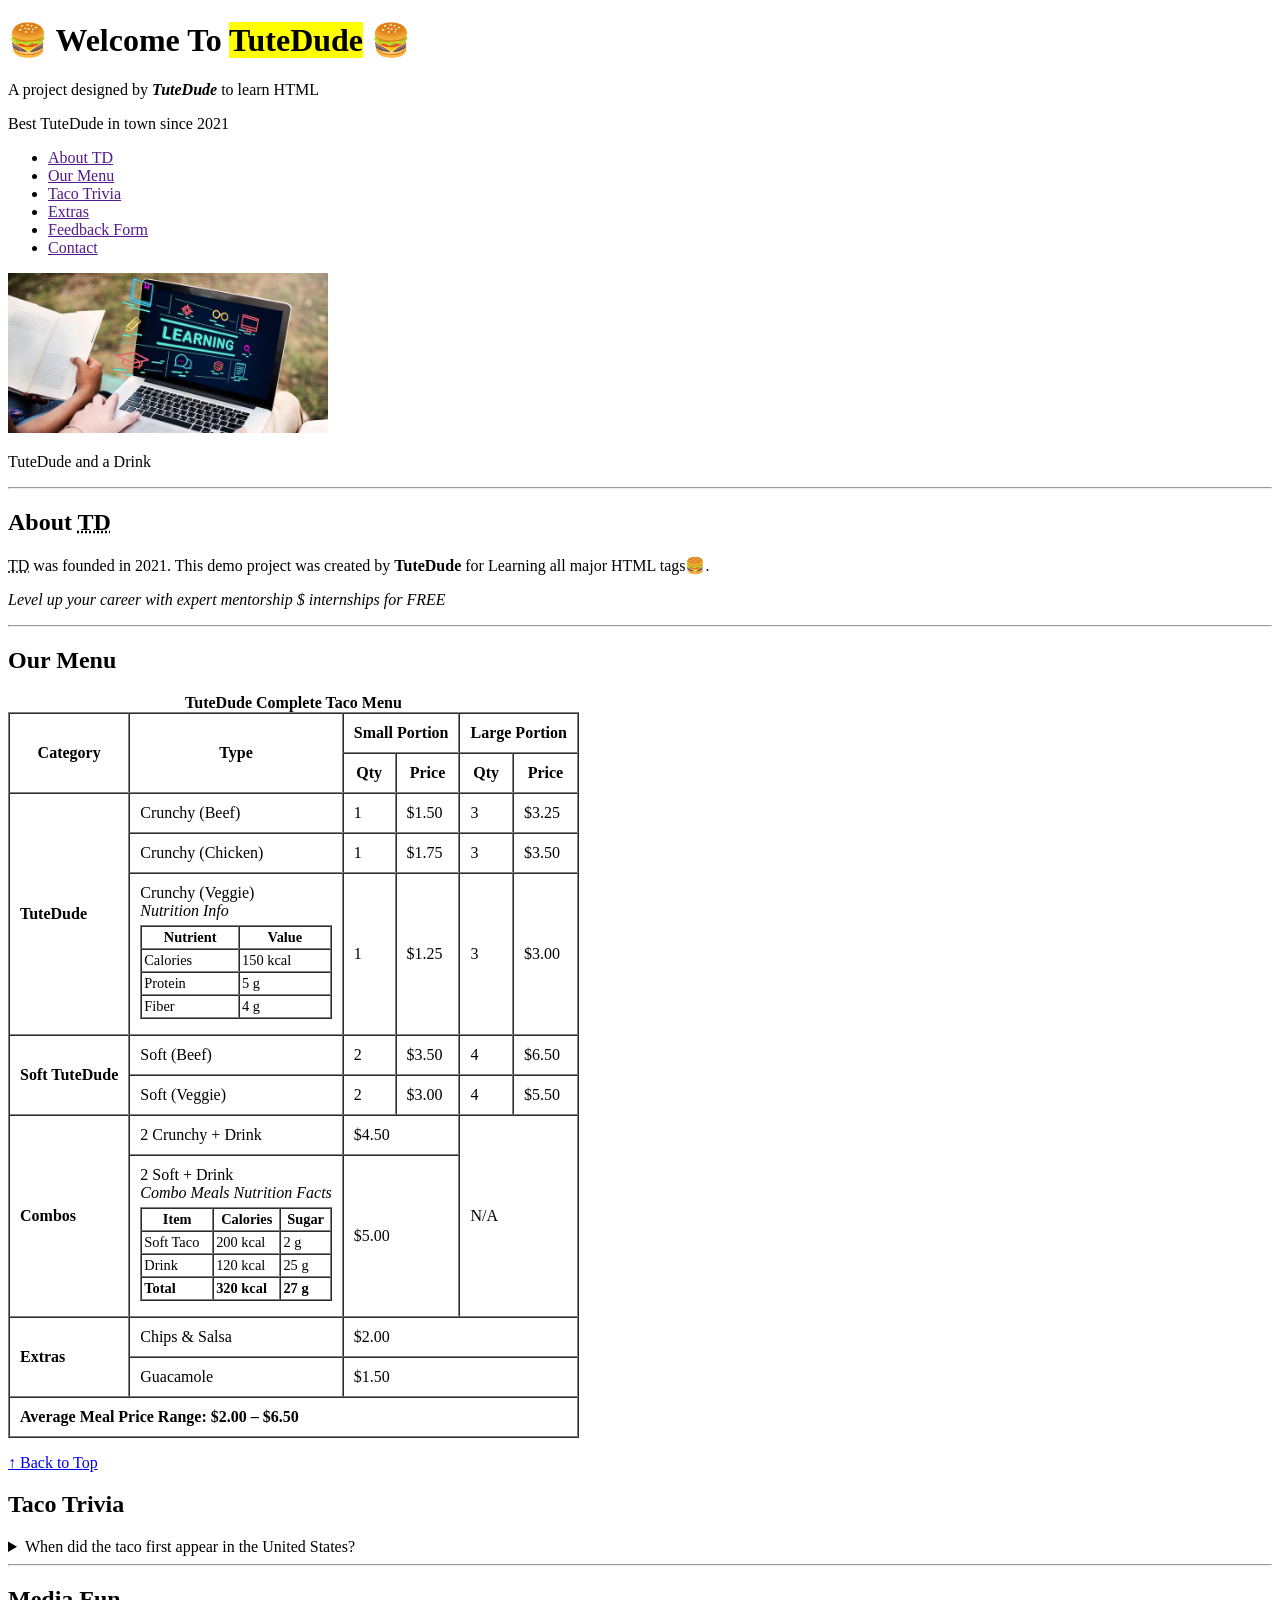
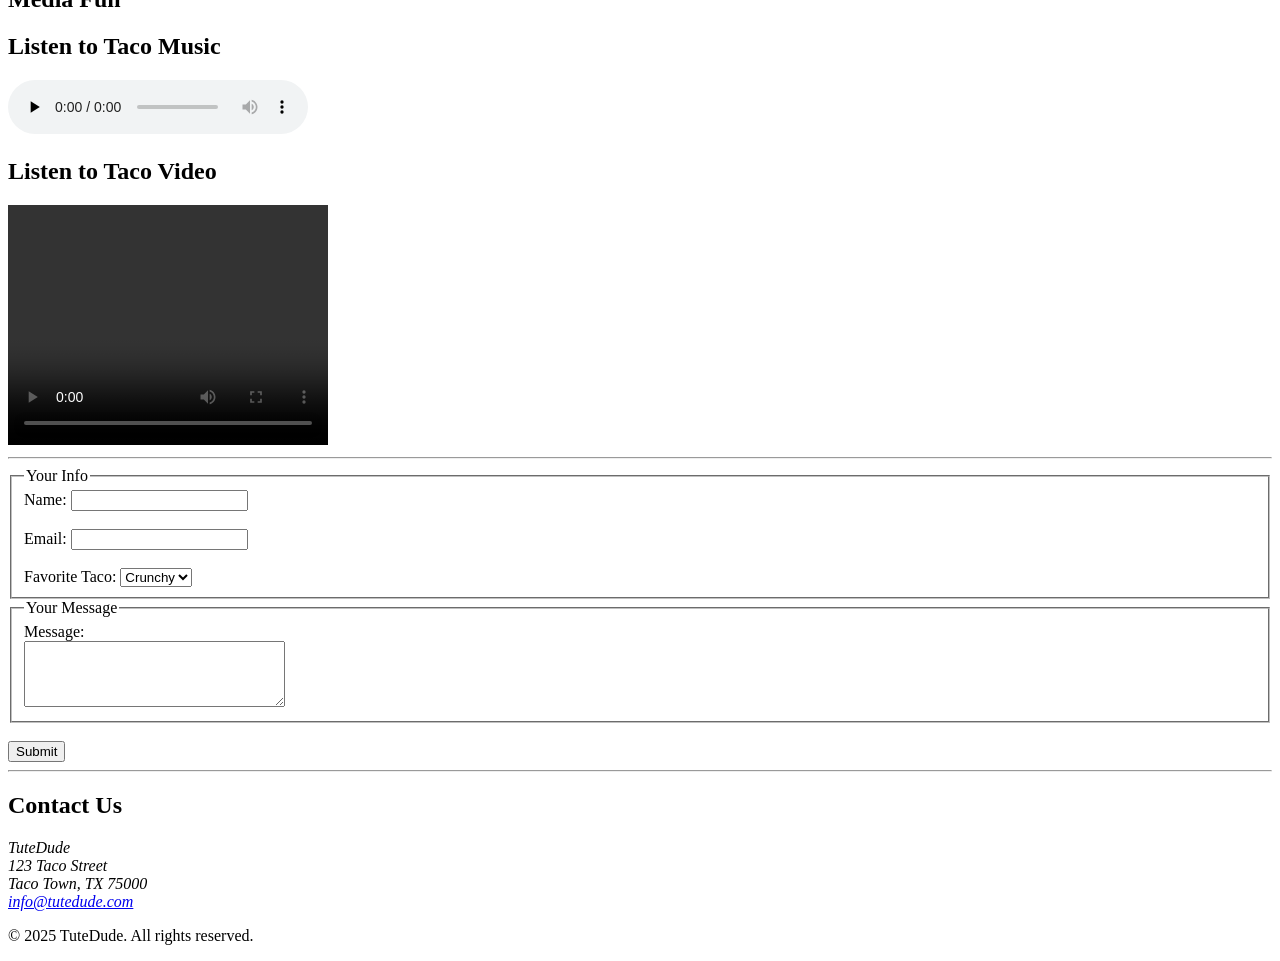
<file: as1/index.html>
<!DOCTYPE html>
<html lang="en">

<head>
    <meta charset="UTF-8">
    <meta name="viewport" content="width=device-width, initial-scale=1.0">
    <title>Tute|Dude </title>
</head>

<body>
    <header>
        <h1>🍔 Welcome To <mark>TuteDude</mark> 🍔
        </h1>
        <p>A project designed by <em><strong>TuteDude </strong></em>to learn HTML</p>
        <p>Best TuteDude in town since 2021</p>
        <ul>
            <li><a href="">About TD</a></li>
            <li><a href="">Our Menu</a></li>
            <li><a href="">Taco Trivia</a></li>
            <li><a href="">Extras</a></li>
            <li><a href="">Feedback Form</a></li>
            <li><a href="">Contact</a></li>
        </ul>
        <img src="crs.avif" alt="" srcset="" width="320px">
        <p>TuteDude and a Drink</p>
    </header>
    <hr>
    <main>
        <section id="about">
            <h1>
                About <abbr title="HyperText Markup Language">TD</abbr>
            </h1>
            <p><abbr title="TuteDude">TD</abbr> was founded in <time datetime="2021">2021</time>. This demo project was
                created by
                <strong>TuteDude</strong> for Learning all major HTML tags🍔.
            </p>
            <p><cite>Level up your career with expert mentorship $ internships for FREE </cite></p>
        </section>
        <hr>
        <section id="Menu">
            <h1>Our Menu</h1>

            <!DOCTYPE html>
            <html>

            <head>
                <title>Complete Menu Table</title>
            </head>

            <body>


                <table border="1" cellpadding="10" cellspacing="0">
                    <caption><strong>TuteDude Complete Taco Menu</strong></caption>

                    <thead>
                        <tr>
                            <th rowspan="2">Category</th>
                            <th rowspan="2">Type</th>
                            <th colspan="2">Small Portion</th>
                            <th colspan="2">Large Portion</th>
                        </tr>
                        <tr>
                            <th>Qty</th>
                            <th>Price</th>
                            <th>Qty</th>
                            <th>Price</th>
                        </tr>
                    </thead>

                    <tbody>
                        <tr>
                            <td rowspan="3"><strong>TuteDude</strong></td>
                            <td>Crunchy (Beef)</td>
                            <td>1</td>
                            <td>$1.50</td>
                            <td>3</td>
                            <td>$3.25</td>
                        </tr>
                        <tr>
                            <td>Crunchy (Chicken)</td>
                            <td>1</td>
                            <td>$1.75</td>
                            <td>3</td>
                            <td>$3.50</td>
                        </tr>
                        <tr>
                            <td>
                                Crunchy (Veggie)<br>
                                <em>Nutrition Info</em>
                                <table border="1" cellspacing="0" cellpadding="2"
                                    style="margin: 5px auto; width: 100%; font-size: 0.9em;">
                                    <tr>
                                        <th>Nutrient</th>
                                        <th>Value</th>
                                    </tr>
                                    <tr>
                                        <td>Calories</td>
                                        <td>150 kcal</td>
                                    </tr>
                                    <tr>
                                        <td>Protein</td>
                                        <td>5 g</td>
                                    </tr>
                                    <tr>
                                        <td>Fiber</td>
                                        <td>4 g</td>
                                    </tr>
                                </table>
                            </td>
                            <td>1</td>
                            <td>$1.25</td>
                            <td>3</td>
                            <td>$3.00</td>
                        </tr>

                        <tr>
                            <td rowspan="2"><strong>Soft TuteDude</strong></td>
                            <td>Soft (Beef)</td>
                            <td>2</td>
                            <td>$3.50</td>
                            <td>4</td>
                            <td>$6.50</td>
                        </tr>
                        <tr>
                            <td>Soft (Veggie)</td>
                            <td>2</td>
                            <td>$3.00</td>
                            <td>4</td>
                            <td>$5.50</td>
                        </tr>

                        <tr>
                            <td rowspan="2"><strong>Combos</strong></td>
                            <td>2 Crunchy + Drink</td>
                            <td colspan="2">$4.50</td>
                            <td rowspan="2" colspan="2">N/A</td>
                        </tr>
                        <tr>
                            <td>
                                2 Soft + Drink<br>
                                <em>Combo Meals Nutrition Facts</em>
                                <table border="1" cellspacing="0" cellpadding="2"
                                    style="margin: 5px auto; width: 100%; font-size: 0.9em;">
                                    <tr>
                                        <th>Item</th>
                                        <th>Calories</th>
                                        <th>Sugar</th>
                                    </tr>
                                    <tr>
                                        <td>Soft Taco</td>
                                        <td>200 kcal</td>
                                        <td>2 g</td>
                                    </tr>
                                    <tr>
                                        <td>Drink</td>
                                        <td>120 kcal</td>
                                        <td>25 g</td>
                                    </tr>
                                    <tr>
                                        <td><strong>Total</strong></td>
                                        <td><strong>320 kcal</strong></td>
                                        <td><strong>27 g</strong></td>
                                    </tr>
                                </table>
                            </td>
                            <td colspan="2">$5.00</td>
                        </tr>

                        <tr>
                            <td rowspan="2"><strong>Extras</strong></td>
                            <td>Chips & Salsa</td>
                            <td colspan="4">$2.00</td>
                        </tr>
                        <tr>
                            <td>Guacamole</td>
                            <td colspan="4">$1.50</td>
                        </tr>
                    </tbody>

                    <tfoot>
                        <tr>
                            <td colspan="6" style="text-align: left; padding-left: 10px;">
                                <strong>Average Meal Price Range: $2.00 – $6.50</strong>
                            </td>
                        </tr>
                    </tfoot>
                </table>

                <p><a href="#top">↑ Back to Top</a></p>

            </body>

            </html>
        </section>
        <section id="Trivia">
            <h2>Taco Trivia</h2>
            <details>
                <summary>When did the taco first appear in the United States?</summary>
                <p>The taco is widely considered to have first appeared in the United States around
                    <strong>1905</strong>.
                </p>
                <ul>
                    <li><strong>Context:</strong> Mexican migrants brought their traditional food culture to the U.S. in
                        the early 20th century while working on railroads and in mines.</li>
                    <li><strong>Early Popularity:</strong> Initially sold by street vendors in cities like Los Angeles,
                        they were an affordable, portable meal for the working class.</li>
                </ul>
            </details>
        </section>
        <hr>
        <section id="Extras">
            <h1>Media Fun</h1>
            <h2>Listen to Taco Music</h2>
            <audio src="https://pagalnew.com/128-downloads/43125" preload="none" controls=""></audio>
            <h2>Listen to Taco Video</h2>
            <video width="320" height="240" controls="autoplay">
                <source src="https://www.w3schools.com/tags/movie.mp4" type="video/mp4">
                <source src="https://www.w3schools.com/tags/movie.ogg" type="video/ogg">
                Your browser does not support the video tag.
            </video>
        </section>
    </main>
    <hr>
    <section id="feedback">
        <form action="/submit-feedback" method="POST">
            <fieldset>
                <legend>Your Info</legend>

                <label for="name">Name:</label>
                <input type="text" id="name" name="name"><br><br>

                <label for="email">Email:</label>
                <input type="email" id="email" name="email"><br><br>

                <label for="taco">Favorite Taco:</label>
                <select id="taco" name="taco">
                    <option value="crunchy">Crunchy</option>
                    <option value="soft">Soft</option>
                </select>
            </fieldset>

            <fieldset>
                <legend>Your Message</legend>

                <label for="message">Message:</label><br>
                <textarea id="message" name="message" rows="4" cols="30"></textarea>
            </fieldset>

            <br>
            <button type="submit">Submit</button>
        </form>
    </section>
    <hr>
    <footer>
        <h2>Contact Us</h2>

        <address>
            TuteDude<br>
            123 Taco Street<br>
            Taco Town, TX 75000<br>
            <a href="mailto:info@tutedude.com">info@tutedude.com</a>
        </address>

        <p>&copy; <time datetime="2025">2025</time> TuteDude. All rights reserved.</p>
    </footer>
</body>

</html>
</file>
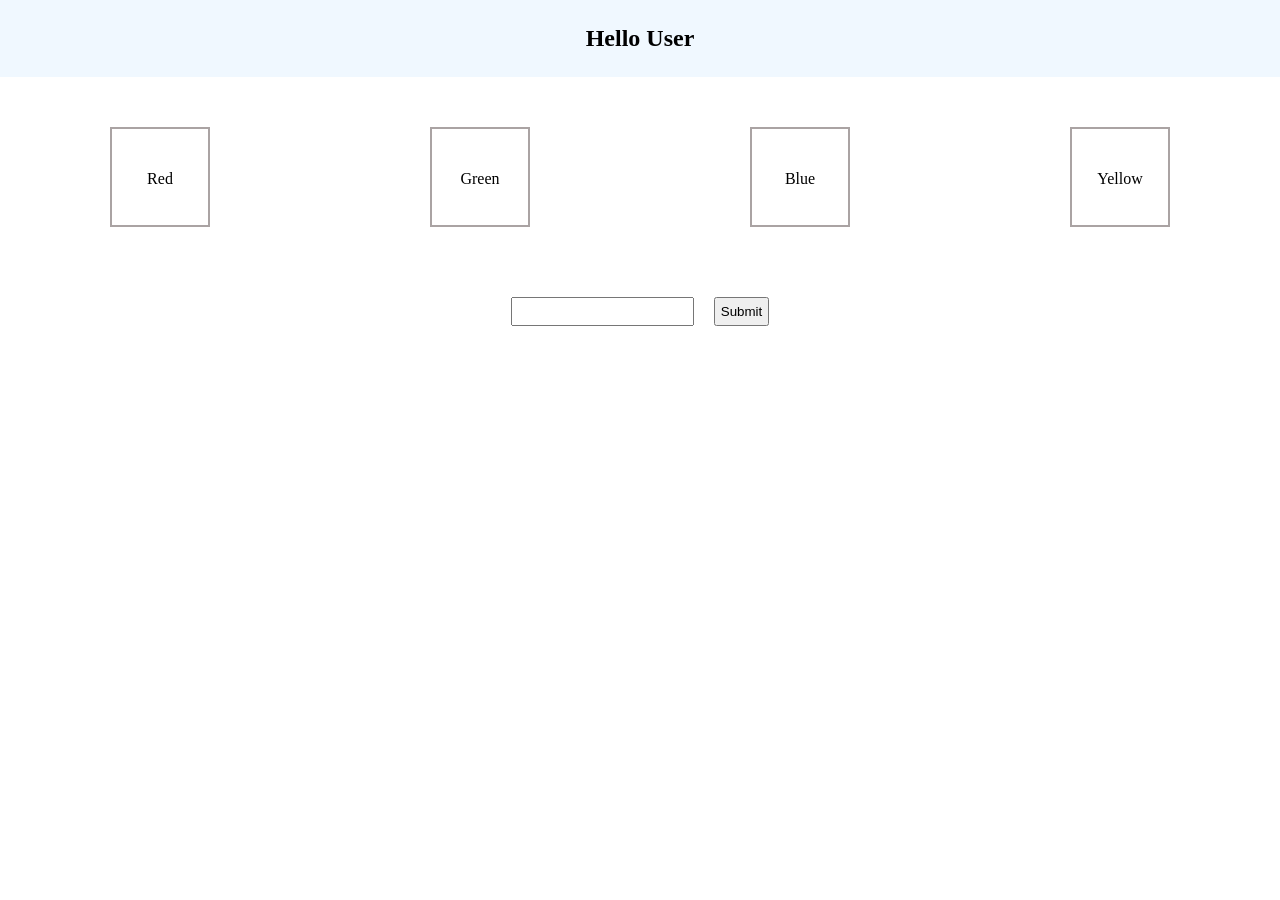
<file: as3/index.html>
<!DOCTYPE html>
<html lang="en">

<head>
    <meta charset="UTF-8">
    <meta name="viewport" content="width=
    , initial-scale=1.0">
    <title>Assignment-3</title>
    <style>
        * {
            margin: 0px;
            padding: 0px;
            box-sizing: border-box;
        }

        .center-text {
            text-align: center;
        }

        header {
            margin: auto;
            padding: 25px;
            background: aliceblue;
            text-align: center;
        }

        .parent-box {
            display: flex;
            justify-content: space-around;
            align-items: center;
            height: 200px;
        }

        .parent-box div {
            width: 100px;
            height: 100px;
            line-height: 100px;
            border: 2px solid rgba(58, 42, 42, 0.432);
        }

        .input-box {
            display: flex;
            justify-content: center;
            align-items: center;
            margin-top: 20px;
        }

        .input-box input {
            margin: 0px 10px;
            padding: 5px;
        }
    </style>
</head>

<body>
    <header>
        <h2>Hello User </h2>
    </header>
    <div class="parent-box">
        <div class="center-text ">Red</div>
        <div class="center-text ">Green</div>
        <div class="center-text ">Blue</div>
        <div class="center-text ">Yellow</div>
    </div>
    <div class="input-box">
        <input type="text" name="name" id="name">
        <input type="submit" name="smt" id="smt">
    </div>
    <script>
        let input = document.getElementById("name");
        let submit = document.getElementById("smt");
        let header = document.querySelector("header h2");
        submit.addEventListener("click", function () {
            header.innerText = "Hello " + input.value;
        });
let array = document.querySelectorAll(".parent-box div");
array.forEach(function (element) {
    element.addEventListener("click", function () {
        element.style.backgroundColor = element.innerText;
    });
});


    </script>
</body>

</html>
</file>
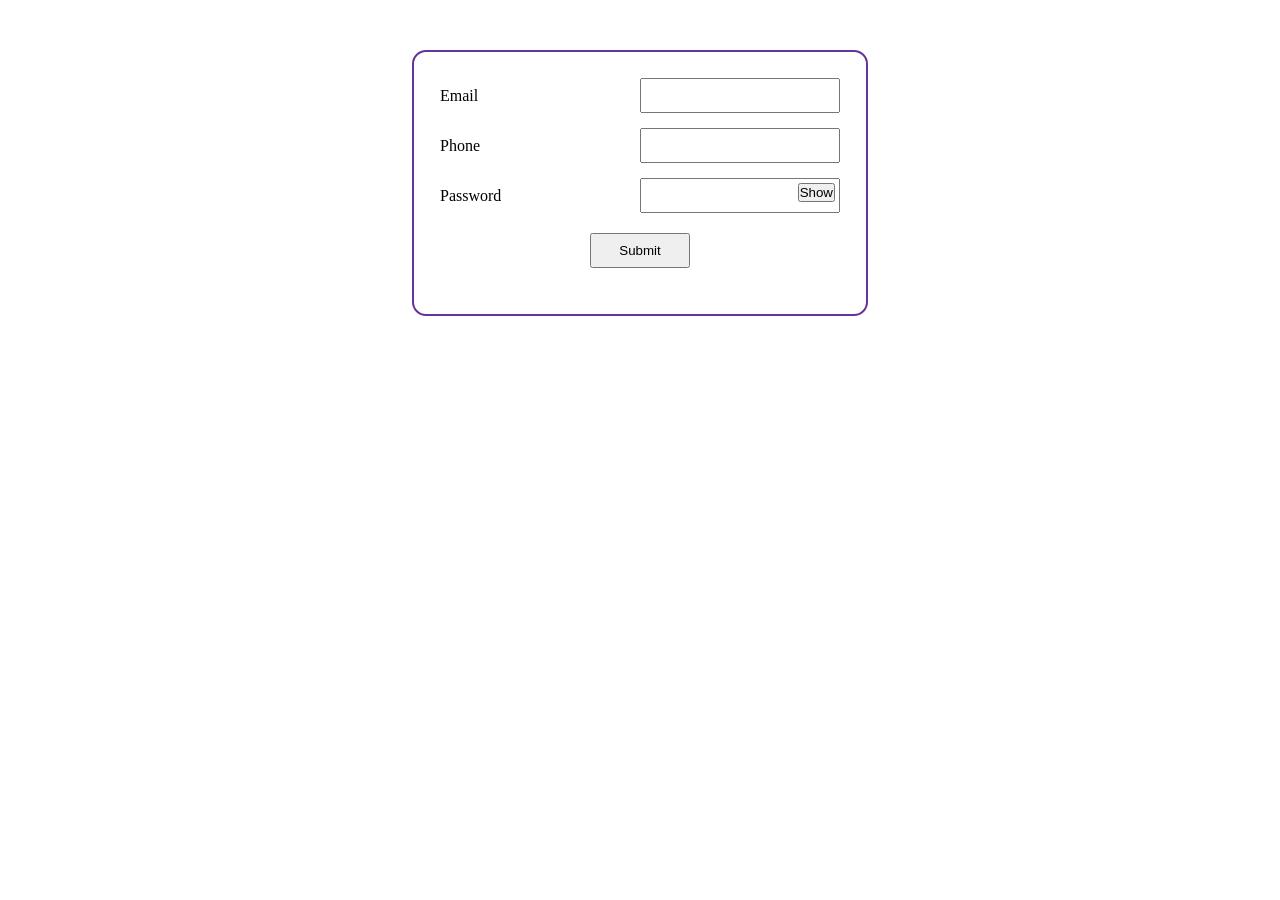
<file: as4/index.html>
<!DOCTYPE html>
<html lang="en">

<head>
    <meta charset="UTF-8">
    <meta name="viewport" content="width=device-width, initial-scale=1.0">
    <title>Registration Form</title>
    <link rel="stylesheet" href="styles.css">
    <script src="https://code.jquery.com/jquery-3.6.0.min.js"></script>

</head>

<body>

    <form id="registrationForm">
        <div class="wrapper">
            <div class="form-group">
                <label for="Email">Email</label>
                <input type="text" id="Email" required>
            </div>
            <span id="emailError" class="error-msg" style="display: none;">Please enter a valid @gmail.com
                address</span>

            <div class="form-group">
                <label for="Phone">Phone</label>
                <input type="text" id="Phone" maxlength="10" required>
            </div>
            <span id="phoneError" class="error-msg" style="display: none;">Must be exactly 10 digits</span>

            <div class="form-group">
                <label for="Password">Password</label>
                <div class="password-wrapper">
                    <input type="password" id="Password" required>
                    <button type="button" id="togglePassword">Show</button>
                </div>
            </div>
            <span id="passwordError" class="error-msg" style="display: none;">Min 8 chars, 1 upper, 1 lower, 1
                number</span>

            <input type="submit" id="submit" value="Submit">
        </div>
    </form>

    <script src="script.js">
    </script>

</body>

</html>
</file>
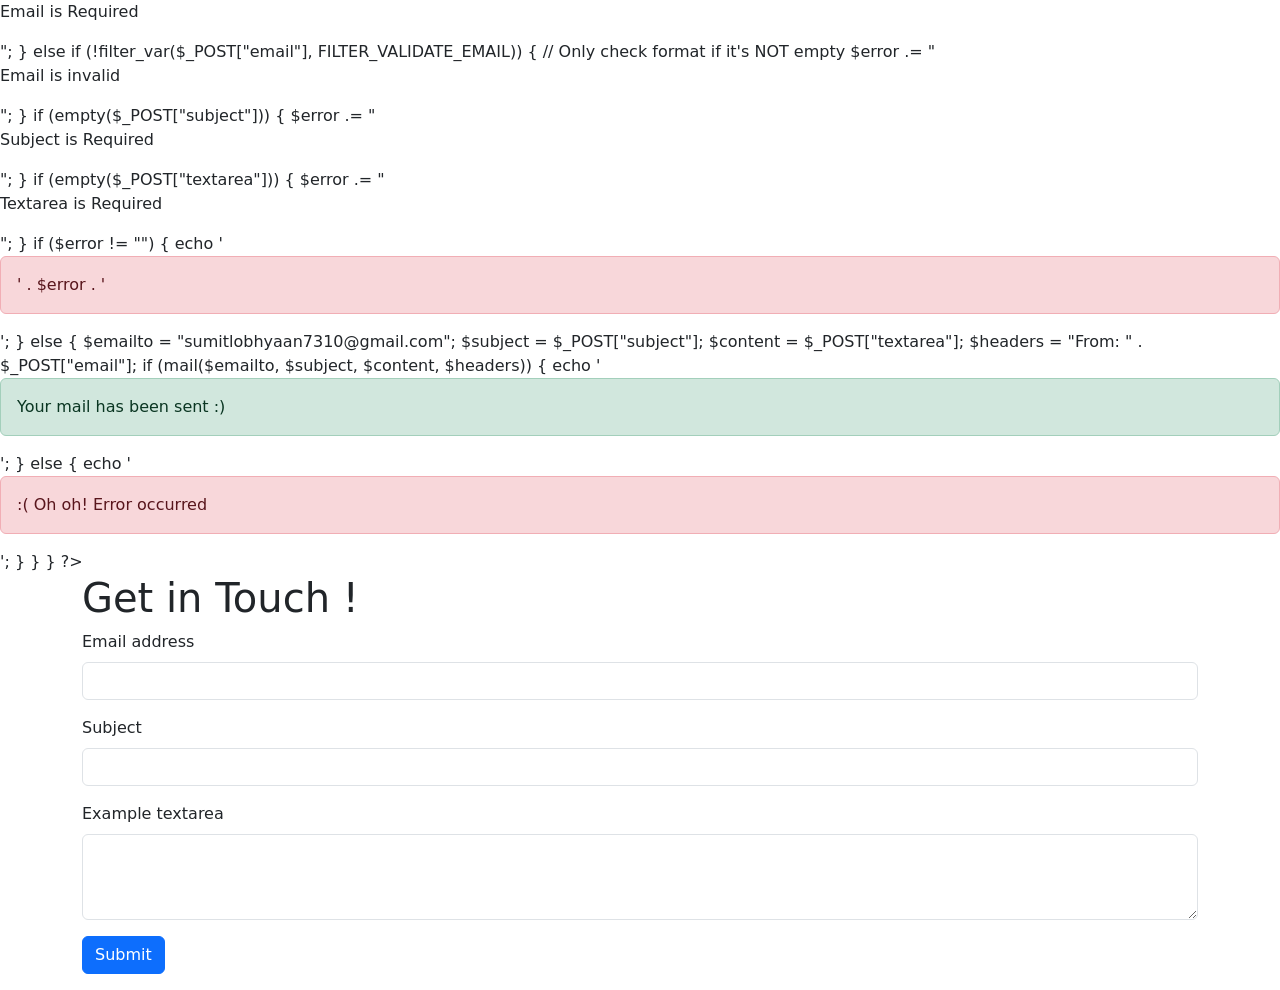
<file: pracPHP.html>
<?php
$error = "";
if ($_POST) {
    if (empty($_POST["email"])) {
        $error .= "<p>Email is Required</p>";
    } 
    else if (!filter_var($_POST["email"], FILTER_VALIDATE_EMAIL)) {
        // Only check format if it's NOT empty
        $error .= "<p>Email is invalid</p>";
    }

    if (empty($_POST["subject"])) {
        $error .= "<p>Subject is Required</p>";
    }   
    if (empty($_POST["textarea"])) {
        $error .= "<p>Textarea is Required</p>";
    }

    if ($error != "") {
        echo '<div class="alert alert-danger">' . $error . '</div>';
    }
    else {
        $emailto = "sumitlobhyaan7310@gmail.com";
        $subject = $_POST["subject"];
        $content = $_POST["textarea"];
        $headers = "From: " . $_POST["email"];

        if (mail($emailto, $subject, $content, $headers)) {
            echo '<div class="alert alert-success">Your mail has been sent :)</div>';
        } else {
            echo '<div class="alert alert-danger">:( Oh oh! Error occurred</div>';
        }
    }
}
?><!doctype html>
<html lang="en">

<head>
    <meta charset="utf-8">
    <meta name="viewport" content="width=device-width, initial-scale=1">
    <title>Bootstrap demo</title>
    <link href="https://cdn.jsdelivr.net/npm/bootstrap@5.3.8/dist/css/bootstrap.min.css" rel="stylesheet"
        integrity="sha384-sRIl4kxILFvY47J16cr9ZwB07vP4J8+LH7qKQnuqkuIAvNWLzeN8tE5YBujZqJLB" crossorigin="anonymous">
</head>

<body>  
    <div class="container">
        <h1>Get in Touch !</h1>
        <div id="error"></div>
        <form id="form" method="post">
            <div class="mb-3">
                <label for="email" class="form-label">Email address</label>
                <input type="email" class="form-control" id="email" name="email" aria-describedby="emailHelp">
            </div>
            <div class="mb-3">
                <label for="subject" class="form-label">Subject</label>
                <input type="text" class="form-control" id="subject" name="subject">
            </div>
            <div class="mb-3">
                <label for="textarea" class="form-label">Example textarea</label>
                <textarea class="form-control" id="textarea" name="textarea" rows="3"></textarea>
            </div>
            <button type="submit" class="btn btn-primary" id="submit">Submit</button>
        </form>
    </div>
    <script src="https://cdn.jsdelivr.net/npm/bootstrap@5.3.8/dist/js/bootstrap.bundle.min.js"
        integrity="sha384-FKyoEForCGlyvwx9Hj09JcYn3nv7wiPVlz7YYwJrWVcXK/BmnVDxM+D2scQbITxI"
        crossorigin="anonymous"></script>
    <script src="https://code.jquery.com/jquery-3.7.1.min.js"></script>
    <script>
        $("form").submit(function (e) {
            // alert("hi");
            e.preventDefault();
            var error = "";
            if ($("#subject").val() == "") {
                error += "<p> please fill the subject Field ! </p>";
            }
            if ($("#email").val() == "") {
                error += "<p> please fill the email Field ! </p>";
            }
            if ($("#textarea").val() == "") {
                error += "<p> please fill the textarea Field ! </p>";
            }
            if (error != "") {
                $("#error").html(error);
            }
            else {
                $("form").unbind("submit").submit();
            }
        });

    </script>
</body>

</html>
</file>
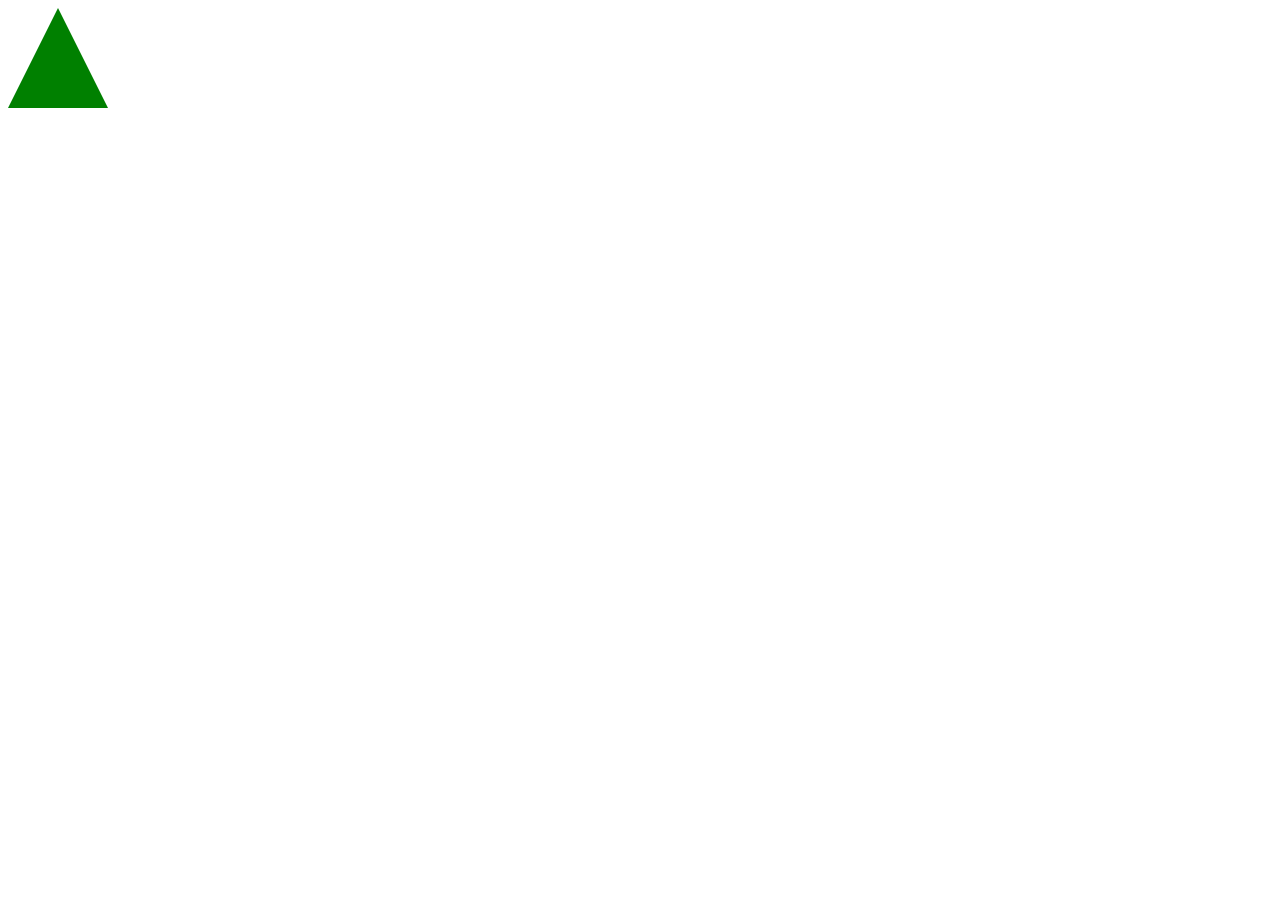
<file: Trial.html>
<!DOCTYPE html>
<html lang="en">

<head>
    <meta charset="UTF-8">
    <meta name="viewport" content="width=device-width, initial-scale=1.0">
    <title>Document</title>
    <script src="/jquery.js"></script>
    <style>
        .circle {
            width: 100px;
            height: 100px;
            background-color: red;
            border-radius: 50%;
        }

        .square {
            width: 100px;
            height: 100px;
            background-color: blue;
            margin: 10px;
        }
        .polygon {
            width: 100px;
            height: 100px;
            background-color: green;
            clip-path: polygon(50% 0%, 0% 100%, 100% 100%);

        }
    </style>
</head>

<body>
    <div class="polygon"></div>
</body>

</html>
</file>
<file: as4/styles.css>
* {
    margin: 0;
    padding: 0;
    box-sizing: border-box;
}

body {
    font-family: 'Times New Roman', serif;
    padding: 50px;
}

.wrapper {
    width: 456px;
    border: 2px solid rebeccapurple;
    border-radius: 14px;
    padding: 26px;
    margin: auto;
}

.form-group {
    display: flex;
    align-items: center;
    justify-content: space-between;
    margin-bottom: 15px;
}

input {
    width: 200px;
    padding: 8px;
}

.password-wrapper {
    position: relative;
    width: 200px;
}

#togglePassword {
    position: absolute;
    right: 5px;
    top: 5px;
    cursor: pointer;
}

.error-msg {
    color: red;
    font-size: 12px;
    display: none;
    text-align: center;
    margin-bottom: 10px;
    display: block;
}

#submit {
    width: 100px;
    margin: 20px auto;
    display: block;
}
</file>
